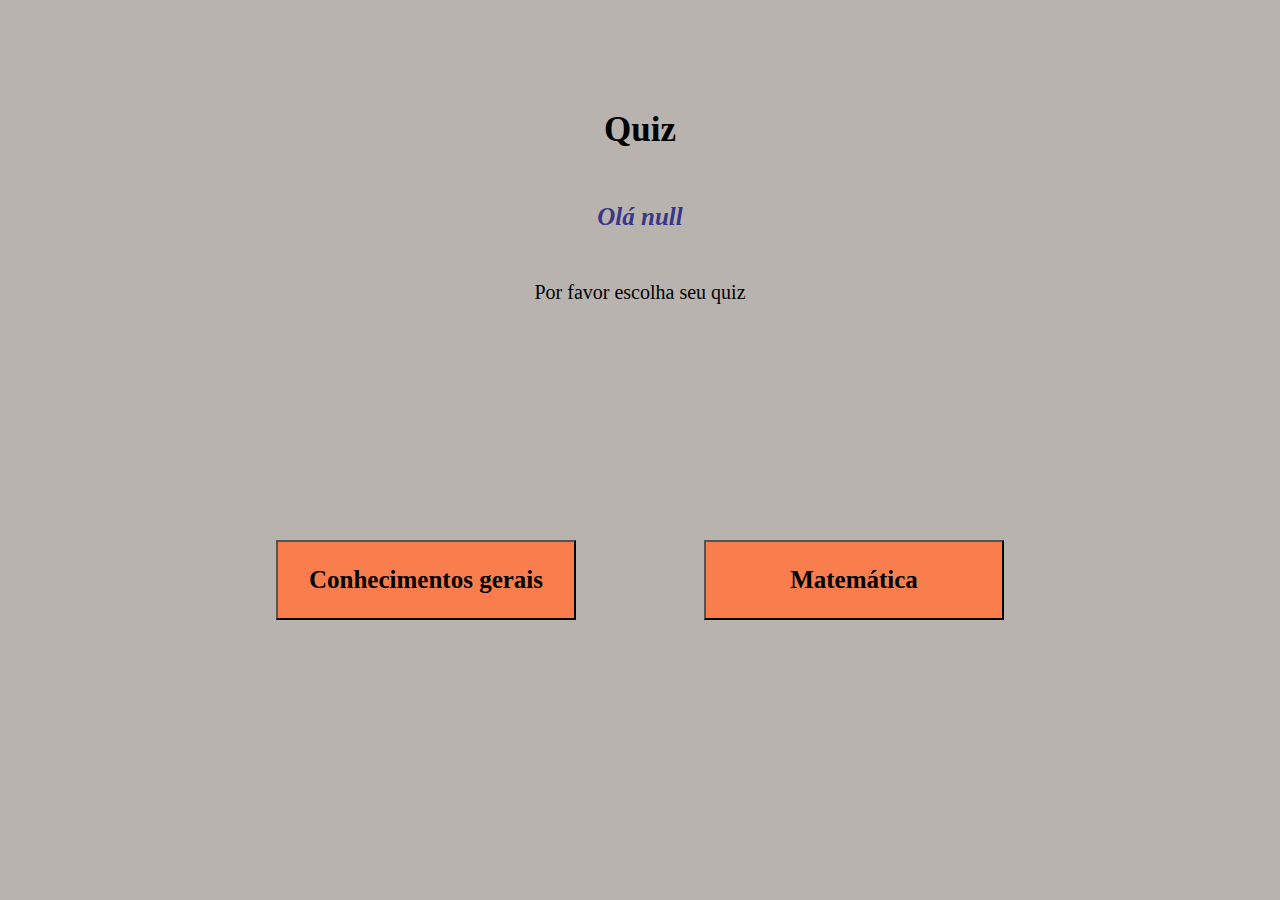
<file: index.html>
<!DOCTYPE html>
<html lang="pt-br">

<head>
    <meta charset="UTF-8">
    <meta name="viewport" content="width=device-width, initial-scale=1.0">
    <title>Quiz</title>
    <link rel="stylesheet" href="style.css">
    <h1>Quiz</h1>
    <div id="nome"></div>
</head>

<body>

    <div>
        <p>Por favor escolha seu quiz</p>
        <input id="matematica" type="button" value="Matemática" onclick="jogoA()" />
        <input id="gerais" type="button" value="Conhecimentos gerais" onclick="jogoB()" />

    </div>

    <script src="main.js"></script>
</body>

</html>
</file>
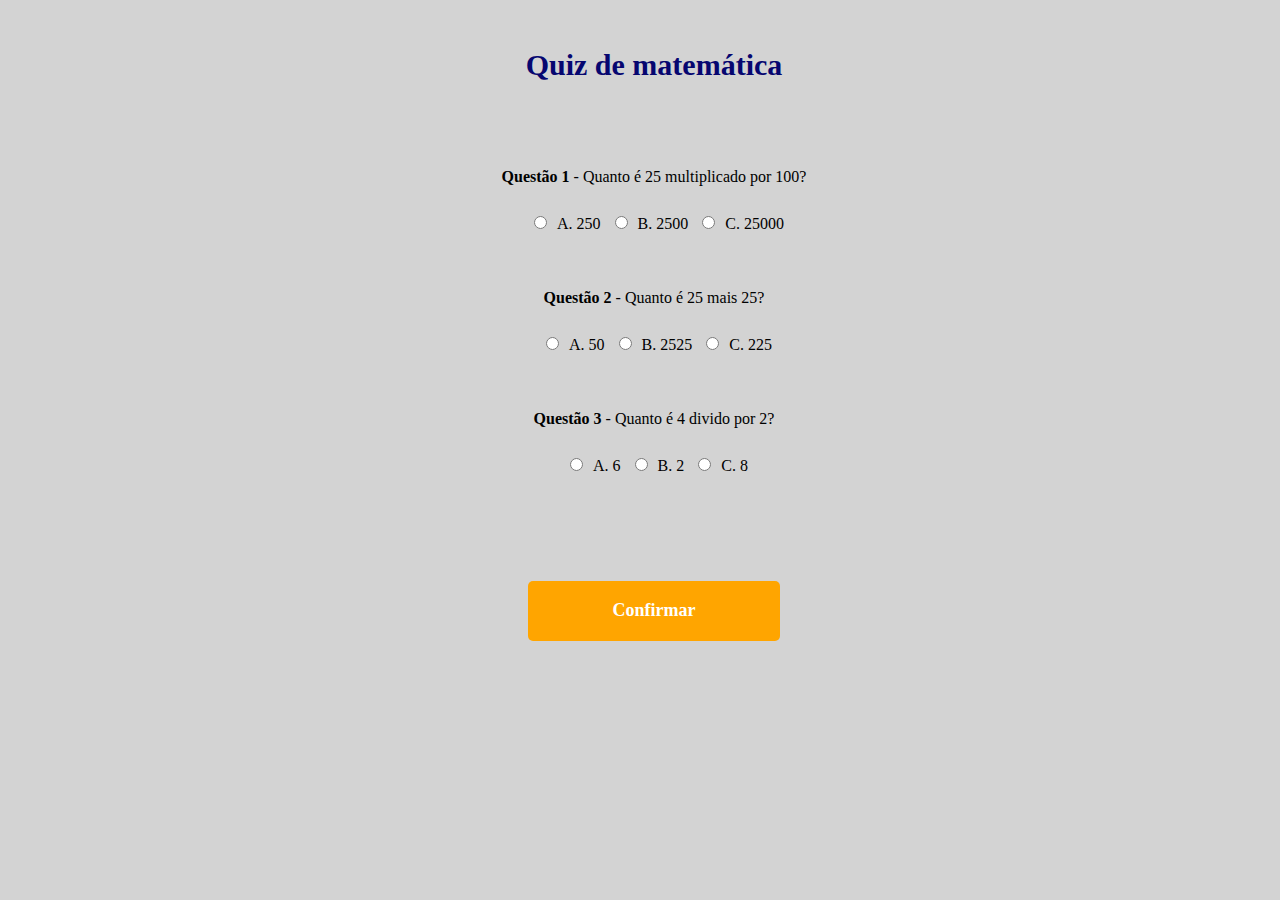
<file: index_1.html>
<!DOCTYPE html>
<html lang="pt-br">

<head>
    <meta charset="UTF-8">
    <meta name="viewport" content="width=device-width, initial-scale=1.0">
    <title>Quiz de matemática</title>
    <link rel="stylesheet" href="style_1.css">
</head>

<body>

    <form>
        <fieldset id="matematica-A">
            <legend>Quiz de matemática</legend>
            <div class="centro">

                <p class="questao-mat"><strong>Questão 1</strong> - Quanto é 25 multiplicado por 100?</p>
                <label><input type="radio" class="respostas" name="mul" value="errado">A. 250</label>
                <label><input type="radio" class="respostas" name="mul" value="certo">B. 2500</label>
                <label><input type="radio" class="respostas" name="mul" value="errado">C. 25000</label>

                <p class="questao-mat"><strong>Questão 2</strong> - Quanto é 25 mais 25?</p>
                <label><input type="radio" class="respostas" name="mais" value="certo">A. 50</label>
                <label><input type="radio" class="respostas" name="mais" value="errado">B. 2525</label>
                <label><input type="radio" class="respostas" name="mais" value="errado">C. 225</label>

                <p class="questao-mat"><strong>Questão 3</strong> - Quanto é 4 divido por 2?</p>
                <label><input type="radio" class="respostas" name="divi" value="errado">A. 6</label>
                <label><input type="radio" class="respostas" name="divi" value="certo">B. 2</label>
                <label><input type="radio" class="respostas" name="divi" value="errado">C. 8</label>

                <input class="confirma" type="submit" value="Confirmar" onclick="checMul()">
            </div>
        </fieldset>

    </form>

    <script src="main_1.js"></script>
</body>

</html>
</file>
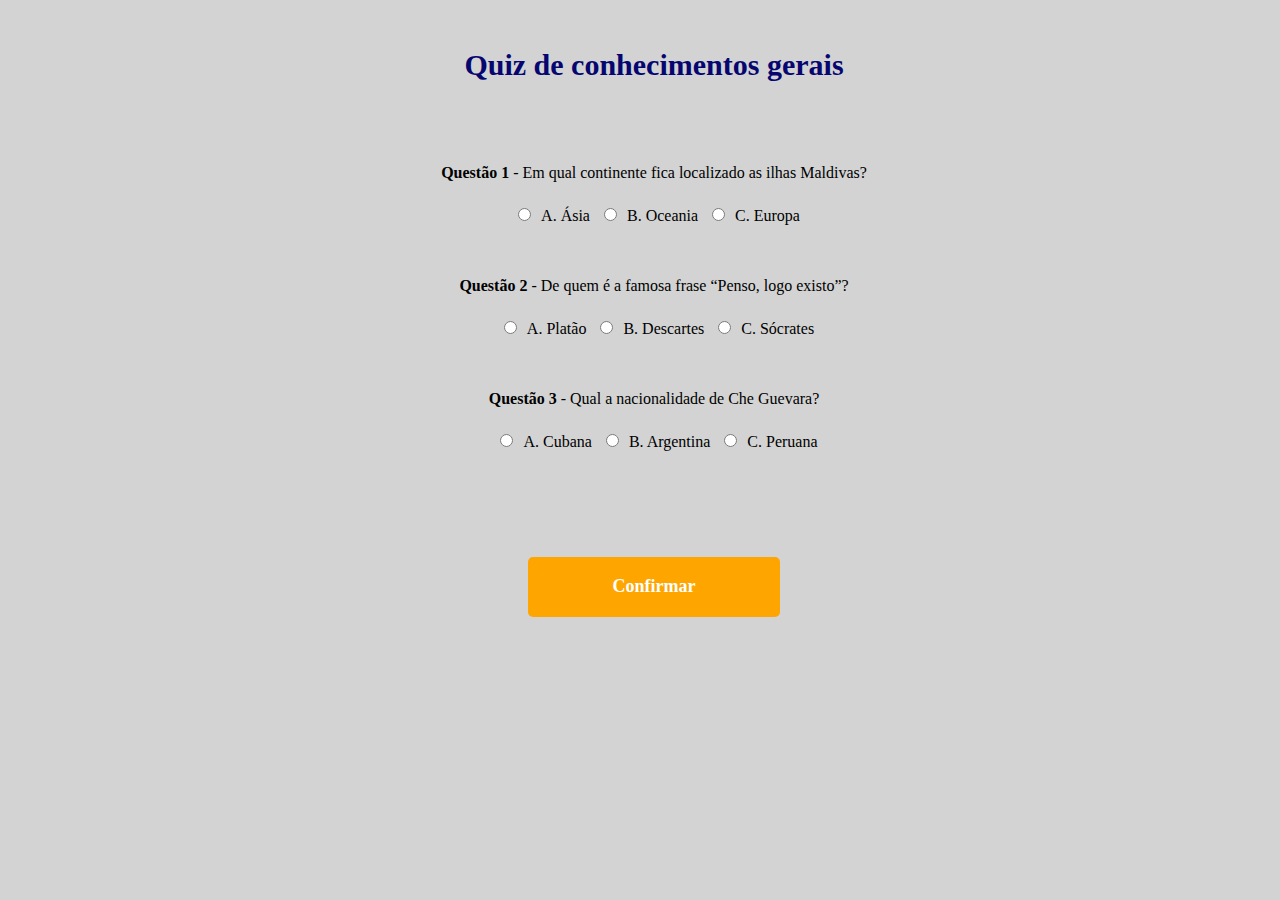
<file: index_2.html>
<!DOCTYPE html>
<html lang="pt-br">
<head>
    <meta charset="UTF-8">
    <meta name="viewport" content="width=device-width, initial-scale=1.0">
    <title>Quiz de conhecimentos gerais</title>
    <link rel="stylesheet" href="style_2.css">
</head>
<body>
  <form>
    <fieldset id="matematica-A">
        <legend>Quiz de conhecimentos gerais</legend>
        <div class="centro">

            <p class="questao-gerais"><strong>Questão 1</strong> - Em qual continente fica localizado as ilhas Maldivas?</p>
            <label><input type="radio" class="respostas" name="continente" value="certo">A. Ásia</label>
            <label><input type="radio" class="respostas" name="continente" value="errado">B. Oceania</label>
            <label><input type="radio" class="respostas" name="continente" value="errado">C. Europa</label>

            <p class="questao-gerais"><strong>Questão 2</strong> - De quem é a famosa frase “Penso, logo existo”?</p>
            <label><input type="radio" class="respostas" name="filosofo" value="errado">A. Platão</label>
            <label><input type="radio" class="respostas" name="filosofo" value="certo">B. Descartes</label>
            <label><input type="radio" class="respostas" name="filosofo" value="errado">C. Sócrates</label>

            <p class="questao-gerais"><strong>Questão 3</strong> - Qual a nacionalidade de Che Guevara?</p>
            <label><input type="radio" class="respostas" name="divi" value="errado">A. Cubana</label>
            <label><input type="radio" class="respostas" name="divi" value="certo">B. Argentina</label>
            <label><input type="radio" class="respostas" name="divi" value="errado">C. Peruana</label>

            <input class="confirma" type="submit" value="Confirmar" onclick="correcao()">
        </div>
    </fieldset>

</form>

</body>
</html>
</file>
<file: style.css>
* {
    background: rgb(184, 179, 174);
}

h1 {
    text-align: center;
    font-family: cursive;
    font-size: 35px;
    padding: 30px;
    margin-top: 80px;
}

#nome {
    color: rgb(56, 56, 134);
    font-size: 25px;
    font-family: cursive;
    font-weight: bold;
    font-style: italic;
    text-align: center;
    padding-bottom: 30px;
}

p {
    text-align: center;
    font-size: 20px;
    font-family: cursive;
}

#matematica {
    font-size: 25px;
    font-family: cursive;
    font-weight: bold;
    background-color: rgb(250, 126, 77);
    color: black;
    position: absolute;
    top: 60%;
    left: 55%;
    height: 80px;
    width: 300px;
    transition: 1s all;
    
}

#matematica:hover, #gerais:hover {
    background-color: rgb(185, 56, 9);
    transform: scale(1.2);
    cursor: pointer;
}

#gerais {
    font-size: 25px;
    font-family: cursive;
    font-weight: bold;
    background-color: rgb(250, 126, 77);
    color: black;
    position: absolute;
    top: 60%;
    right:  55%;
    height: 80px;
    width: 300px;
    transition: 1s all;
    
}
</file>
<file: style_1.css>
* {
    background-color: lightgrey;
    font-family: cursive;
}

fieldset {
    border: none;
    width: 100%;
}

.centro {
    text-align: center;
    
}

legend {
    text-align: center;
    font-size: 30px;
    font-weight: bold;
    color: rgb(6, 6, 112);
    margin: 40px auto 20px;
    padding: 40px;
}

.questao-mat {
    text-align: center;
    margin: 20px 0;
}

.respostas {
    margin: 10px 10px 40px 10px;
    display: inline;
    
}

.confirma {
    display: block;
    width: 20%;
    height: 60px;
    padding: 15px 0;
    margin: 70px auto 20px;
    background-color: orange;
    color: white;
    font-weight: bold;
    font-size: 18px;
    border: none;
    border-radius: 5px;
    transition: 1s all;
    
}

.confirma:hover {
    background-color: darkorange;
    transform: scale(1.2);
    cursor: pointer;
}

.corretas {
    color: green;
}

.incorreta{
    color: red;
}
</file>
<file: style_2.css>
* {
    background-color: lightgrey;
    font-family: cursive;
}

fieldset {
    border: none;
    width: 100%;
}

.centro {
    text-align: center;
    
}

legend {
    text-align: center;
    font-size: 30px;
    font-weight: bold;
    color: rgb(6, 6, 112);
    margin: 40px auto 20px;
    padding: 40px;
}

.questao-mat {
    text-align: center;
    margin: 20px 0;
}

.respostas {
    margin: 10px 10px 40px 10px;
    display: inline;
    
}

.confirma {
    display: block;
    width: 20%;
    height: 60px;
    padding: 15px 0;
    margin: 70px auto 20px;
    background-color: orange;
    color: white;
    font-weight: bold;
    font-size: 18px;
    border: none;
    border-radius: 5px;
    transition: 1s all;
    
}

.confirma:hover {
    background-color: darkorange;
    transform: scale(1.2);
    cursor: pointer;
}
</file>
